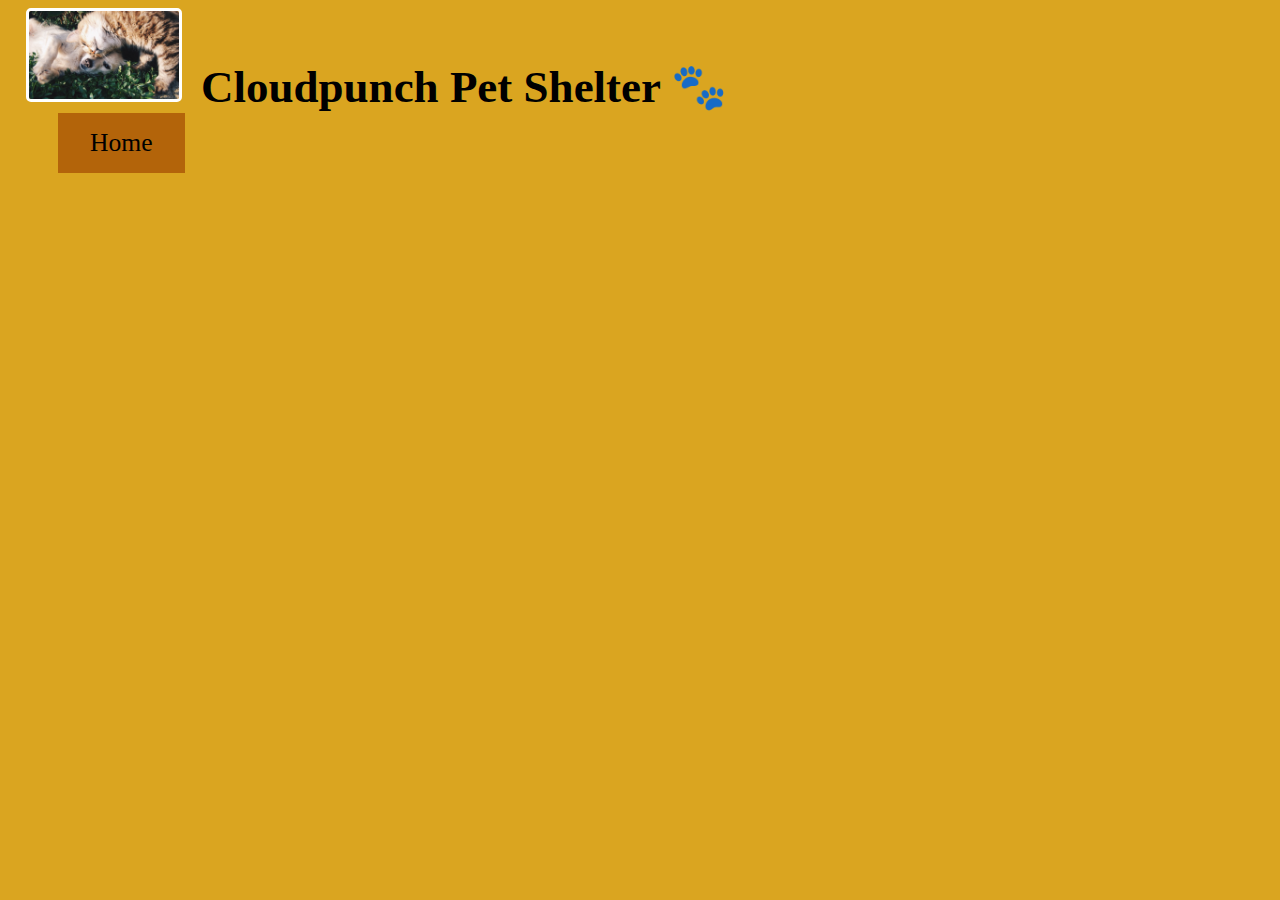
<file: pages/contact.html>
<!DOCTYPE html>
<html lang="en">
<head>
    <meta charset="UTF-8">
    <meta http-equiv="X-UA-Compatible" content="IE=edge">
    <meta name="viewport" content="width=device-width, initial-scale=1.0">
    <meta name="description" content="Cloudpunch Pets, Visit Us in YEG">
    <meta name="keywords" content="Pets, Animal Shelter, Animals, Local, Adopt, Cats, Dogs">
    <meta name="author" content="Siobhan B">
    <link rel="stylesheet" href="/style/style.css">
    <title>Cloudpunch Pets</title>
</head>
<body>
    <header>
        <img id="logo" src="/media/catdoglogo.jpg" alt="Dog and cat cuddling in grass.">
        <h1>Cloudpunch Pet Shelter &#x1F43E;</h1>
        <nav>
            <a href="/index.html">Home</a>
        </nav>
    </header>
    
</body>
</html>
</file>
<file: style/style.css>
html{
    background-color: goldenrod;
    font-size: 100%;
    font-family: Georgia, 'Times New Roman', Times, serif;
}

#logo{
    width: 150px;
    border-radius: 5px;
    border-style: solid;
    border-color: white;
    margin-left: 18px;
}

/* VH sizing for assignment */
h1{   
    font-size: 5vh;
    display: inline;
    margin: 15px;
}

/* VW sizing for assignment */
nav > a{
    font-size: 2vw;
    font-family: Georgia, 'Times New Roman', Times, serif;
    text-decoration: none;
    color: black;
    background-color: rgb(179, 100, 10);
    padding: 15px 32px;
    margin-left: 50px;
    display: block;
    white-space: normal;
    width: fit-content;
}

a:visited{
    color: rgb(255, 255, 255);
}

a:hover{
    color: brown;
}

a:active{
    color: olivedrab;
}

#profilehead{
    margin: 50px;
}

/* REM sizing for assignment */
div p{
    font-size: 2rem;
    margin-top: 50px;
    margin-left: 50px;
}

/* EM sizing for assignment */
p{
    font-size: 1.5rem;
}

.profile img{ 
    height: 250px;
    display: inline-block;
    border: solid;
    border-radius: 35px;
    border-color: white;
}

.profile{
    display: inline-block;
    padding: 15px;
    border: solid;
    border-color: white;
    background-color: rgb(179, 100, 10);
}

footer{
    margin-top: 3%;
}

/* The % sizing for assignment */
.buttons{
    background-color: rgb(179, 100, 10);
    border: none;
    color: black;
    font-weight: bold;
    font-family: Georgia, 'Times New Roman', Times, serif;
    padding: 15px 32px;
    text-align: center;
    display: inline-block;
    font-size: 100%;
    margin: 4px 2px;
    cursor: pointer;
}
</file>
